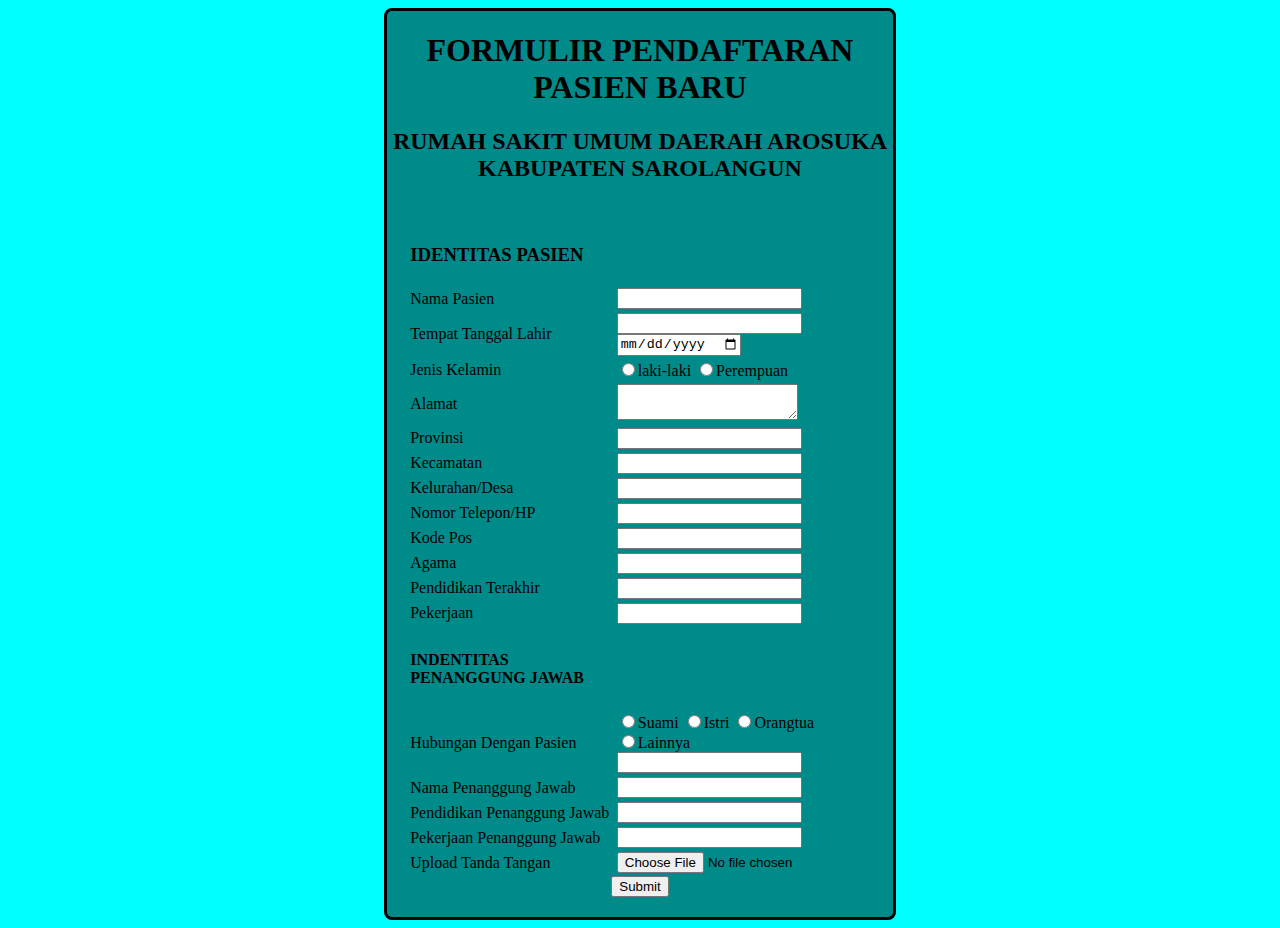
<file: Quiz1/index.html>
<!DOCTYPE html>

<html lang= en>

 <head>
        <meta charset="UTF-8">
        <meta http-equiv="X-UA-Compatible" content="IE=edge">
        <meta name="viewport" content="width=device-width, initial-scale=1.0">
        <link rel="stylesheet" href="./main.css">
        <title>Registration Form</title>
    </head>

    <body>

        <div class="formClass">
        <h1 style=text-align:center>FORMULIR PENDAFTARAN PASIEN BARU</h1>
        <h2 style=text-align:center>RUMAH SAKIT UMUM DAERAH AROSUKA<br>KABUPATEN SAROLANGUN</h2>

        <form>

            
            
            <table>
                <td>
                    <H3>IDENTITAS PASIEN</H3>
                </td>
                <tr>
                    <td>
                        Nama Pasien
                    </td>
                    <td>
                        <input id="nama" type="text" required>
                    </td>
                </tr>
                <tr>
                    <td>
                        Tempat Tanggal Lahir
                    </td>
                    <td>
                        <input id="ttl" type="text" required><br>
                        <input type="date" required>
                    </td>
                </tr>
                <tr>
                    <td>
                        Jenis Kelamin
                    </td>
                    <td>
                        <input type="radio" name="l">laki-laki</input>
                        <input type="radio" name="p">Perempuan</input>
                    </td>
                </tr>
                <tr>
                    <td>
                        Alamat
                    </td>
                    <td>
                        <textarea rows="2" col="20" required></textarea>
                    </td>
                </tr>
                <tr>
                    <td>
                        Provinsi
                    </td>
                    <td>
                        <input type="text" required>
                    </td>
                </tr>
                <tr>
                    <td>
                        Kecamatan
                    </td>
                    <td>
                        <input type="text" required>
                    </td>
                </tr>
                <tr>
                    <td>
                        Kelurahan/Desa
                    </td>
                    <td>
                        <input type="text" required>
                    </td>
                </tr>
                <tr>
                    <td>
                        Nomor Telepon/HP
                    </td>
                    <td>
                        <input type="number" required>
                    </td>
                </tr>
                <tr>
                    <td>
                        Kode Pos
                    </td>
                    <td>
                        <input type="number" required>
                    </td>
                </tr>
                <tr>
                    <td>
                        Agama
                    </td>
                    <td>
                        <input type="text" required>
                    </td>
                </tr>
                <tr>
                    <td>
                        Pendidikan Terakhir
                    </td>
                    <td>
                        <input type="text" required>
                    </td>
                </tr>
                <tr>
                    <td>
                        Pekerjaan
                    </td>
                    <td>
                        <input type="text" required>
                    </td>
                </tr>
                <tr>
                </tr>
                    <td>
                        <h4>INDENTITAS PENANGGUNG JAWAB</h4>
                    </td>
                </tr>
                <tr>
                    <td>
                        Hubungan Dengan Pasien
                    </td>
                    <td>
                        <input type="radio" name="">Suami</input></li>
                <input type="radio" name="">Istri</input></li>
                <input type="radio" name="">Orangtua</input></li><br>
                <input type="radio" name="">Lainnya<br>
                <input id="name" type="text"></input>
                    </td>
                </tr>
                <tr>
                    <td>
                        Nama Penanggung Jawab
                    </td>
                    <td>
                        <input id="namapenanggungjawab" type="text" required>
                    </td>
                </tr>
                <tr>
                    <td>
                        Pendidikan Penanggung Jawab
                    </td>
                    <td>
                        <input id="pendidikanPenanggungJawab" type="text" required>
                    </td>
                </tr>
                <tr>
                    <td>
                        Pekerjaan Penanggung Jawab
                    </td>
                    <td>
                        <input id="pekerjaanPenanggungJawab" type="text" required>
                    </td>
                </tr>

            </form>
            <tr>
                <td>
                    Upload Tanda Tangan
                </td>
                <td>
                    <input type="file" placeholder="upload file" required>
                </td>
            </tr>
           
            </table>
        <div class="button">
            <input type="submit" value="Submit" onclick="submit()">
        </div>
        <script src="index.js"></script>
        </body>        
</html>
</file>
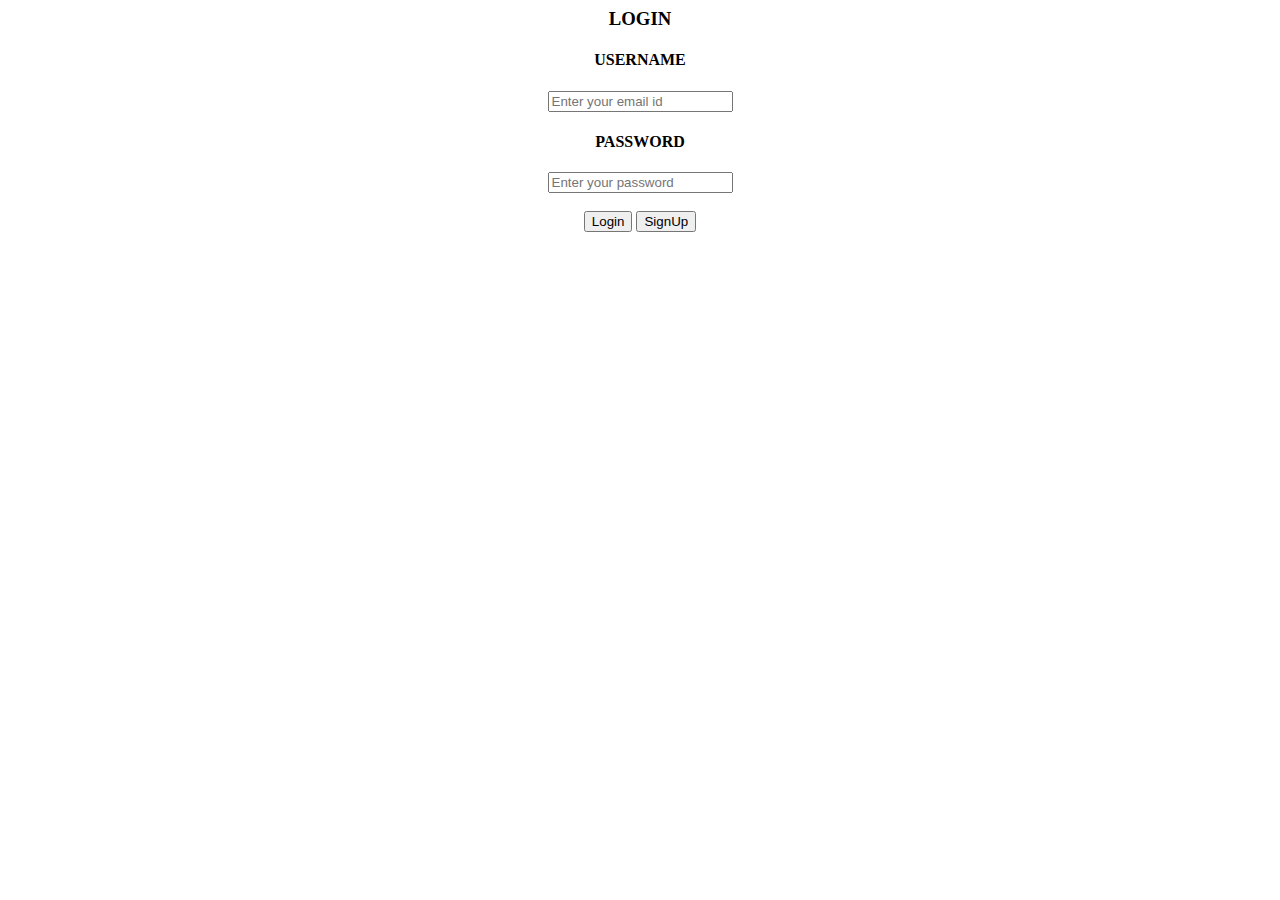
<file: tugas3/loginform.html>
<html>  

<head>  
    <title> Login Form</title>  
</head>  

<body align="center">  
    <h3> LOGIN </h3>  
    <form ="Login_form" onsubmit="submit_form()">  
        <h4> USERNAME</h4>  
        <input type="text" placeholder="Enter your email id"/>  
        <h4> PASSWORD</h4>  
        <input type="password" placeholder="Enter your password"/></br></br>  
        <input type="submit" value="Login"/>  
        <input type="button" value="SignUp" onClick="create()"/>  
    </form>  

    <script type="text/javascript">  
        function submit_form(){  
            alert("Login successfully");  
        }  
        function create(){  
            window.location="signup.html";  
        }  
    </script>  
</body>

</html>
</file>
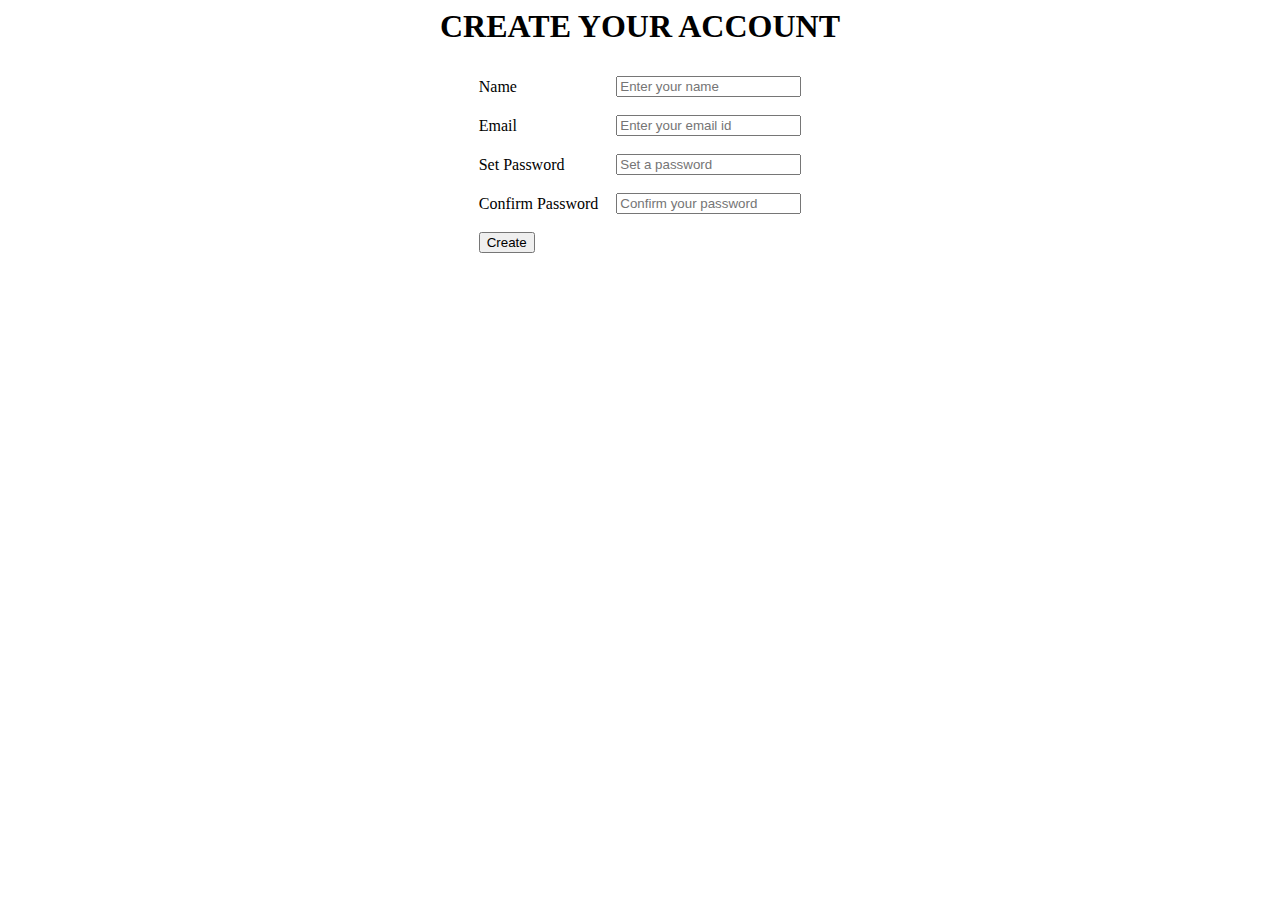
<file: tugas3/signupform.html>
<html>  

<head>  
    <title> SignUp Page</title>  
</head>  

<body align="center" >  
    <h1> CREATE YOUR ACCOUNT</h1>  
    <table cellspacing="2" align="center" cellpadding="8" border="0">  
        <tr><td> Name</td>   
        <td><input type="text" placeholder="Enter your name" id="n1"></td></tr>  
        <tr><td>Email </td>  
        <td><input type="text" placeholder="Enter your email id" id="e1"></td></tr>  
        <tr><td> Set Password</td>  
        <td><input type="password" placeholder="Set a password" id="p1"></td></tr>  
        <tr><td>Confirm Password</td>  
        <td><input type="password" placeholder="Confirm your password" id="p2"></td></tr>  
        <tr><td>  
        <input type="submit" value="Create" onClick="create_account()"/>  
    </table>  
    
    <script type="text/javascript">  
        function create_account(){  
            var n=document.getElementById("n1").value;  
            var e=document.getElementById("e1").value;  
            var p=document.getElementById("p1").value;  
            var cp=document.getElementById("p2").value;  
            //password validation  
            var letters = /^[A-Za-z]+$/;  
            var email_val = /^([a-zA-Z0-9_\.\-])+\@(([a-zA-Z0-9\-])+\.)+([a-zA-Z0-9]{2,4})+$/;  
            //other validations required code  
            if(n==''||e==''||p==''||cp==''){  
            alert("Enter each details correctly");  
            }  
            else if(!letters.test(n))  
                    {  
                        alert('Name is incorrect must contain alphabets only');  
                    }  
            else if (!email_val.test(e))  
                    {  
                        alert('Invalid email format please enter valid email id');  
                    }  
            else if(p!=cp)  
            {  
            alert("Passwords not matching");  
            }  
            else if(document.getElementById("p1").value.length > 12)  
            {  
            alert("Password maximum length is 12");  
            }  
            else if(document.getElementById("p1").value.length < 6)  
            {  
            alert("Password minimum length is 6");  
            }  
            else{  
            alert("Your account has been created successfully");  
            window.location=". . . .";  
            }  
        }  
    </script>  
</body> 

</html>
</file>
<file: Quiz1/main.css>
body{
    margin: 100;
    background-color:aqua;
}

.formClass{
    background-color:darkcyan;
    width: 40%;
    margin-left: auto;
    margin-right: auto;
    border: solid black;
    border-radius: 8px;
}

form {
    padding: 20px;
}

table {
    margin-left: auto;
    margin-right: auto; 
}

.button{
    text-align: center;
}
</file>
